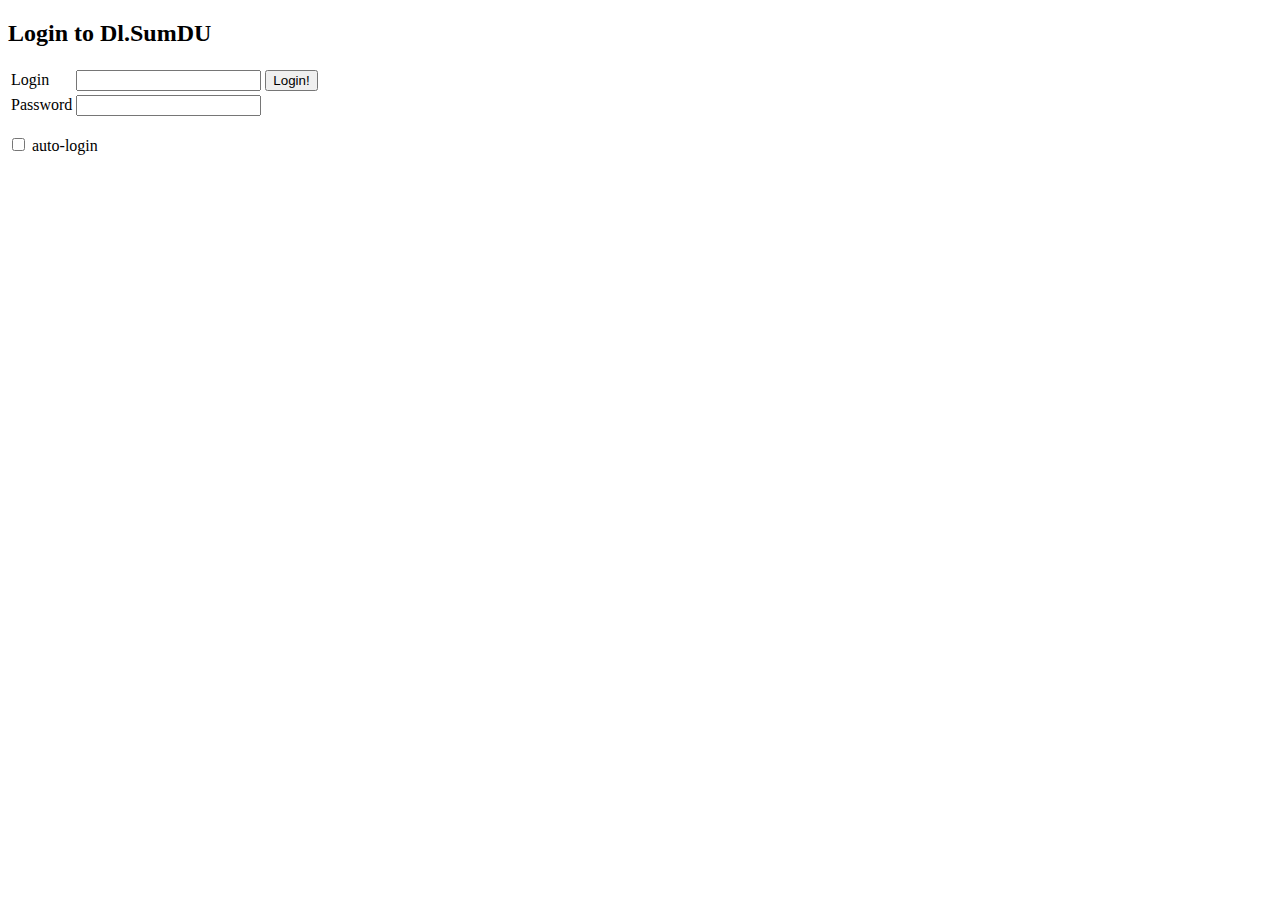
<file: eLSumDU_cordova_project/pages/users/loginPage.html>
﻿<!DOCTYPE html>
<html>
<head>
    <title></title>
    <script src="loginPage.js"></script>
    <script src="./../../scripts/data.js"></script>
</head>
<body>
    <div class="hubpage fragment center-box">
        <!--<div id="header" role="contentinfo" data-win-control="WinJS.UI.HtmlControl" data-win-options="{uri: './pages/shared/header.html'}"></div>
        <section aria-label="Main content" role="main" class="center-box"> -->
        <div class="prebox">
            <div class="loginbox">
                <h2 data-win-res="{textContent:'Login.title'}">Login to Dl.SumDU</h2>
                <div class="error-message"></div>
                <table>
                    <tr>
                        <td><label for="login" data-win-res="{textContent:'Login.login'}">Login</label></td>
                        <td><input type="text" name="login" id="login" /></td>
                        <td><button class="win-backbutton loginbutton" id="loginButton" data-win-res="{textContent:'Login.submit'}">Login!</button></td>
                    </tr>
                    <tr>
                        <td><label for="password" data-win-res="{textContent:'Login.password'}">Password</label></td>
                        <td><input type="password" id="password" name="password" /></td>
                        <td><progress class='win-ring' id="progressRing" style="display:none"></progress></td>
                    </tr>
                </table>

                <p>
                    <input type="checkbox" id="auto_login" name="auto_login">
                    <label for="auto_login" data-win-res="{textContent:'Login.auto'}">auto-login</label>
                </p>
                <p>
                    <!--<button class="win-backbutton loginbutton" id="loginButton" data-win-res="{textContent:'Login.submit'}">Login!</button>-->
                    
                </p>
                <!--<p><button class="win-backbutton loginbutton">back</button></p>-->
            </div>
        </div>
        <!--</section>-->
    </div>
</body>
</html>
</file>
